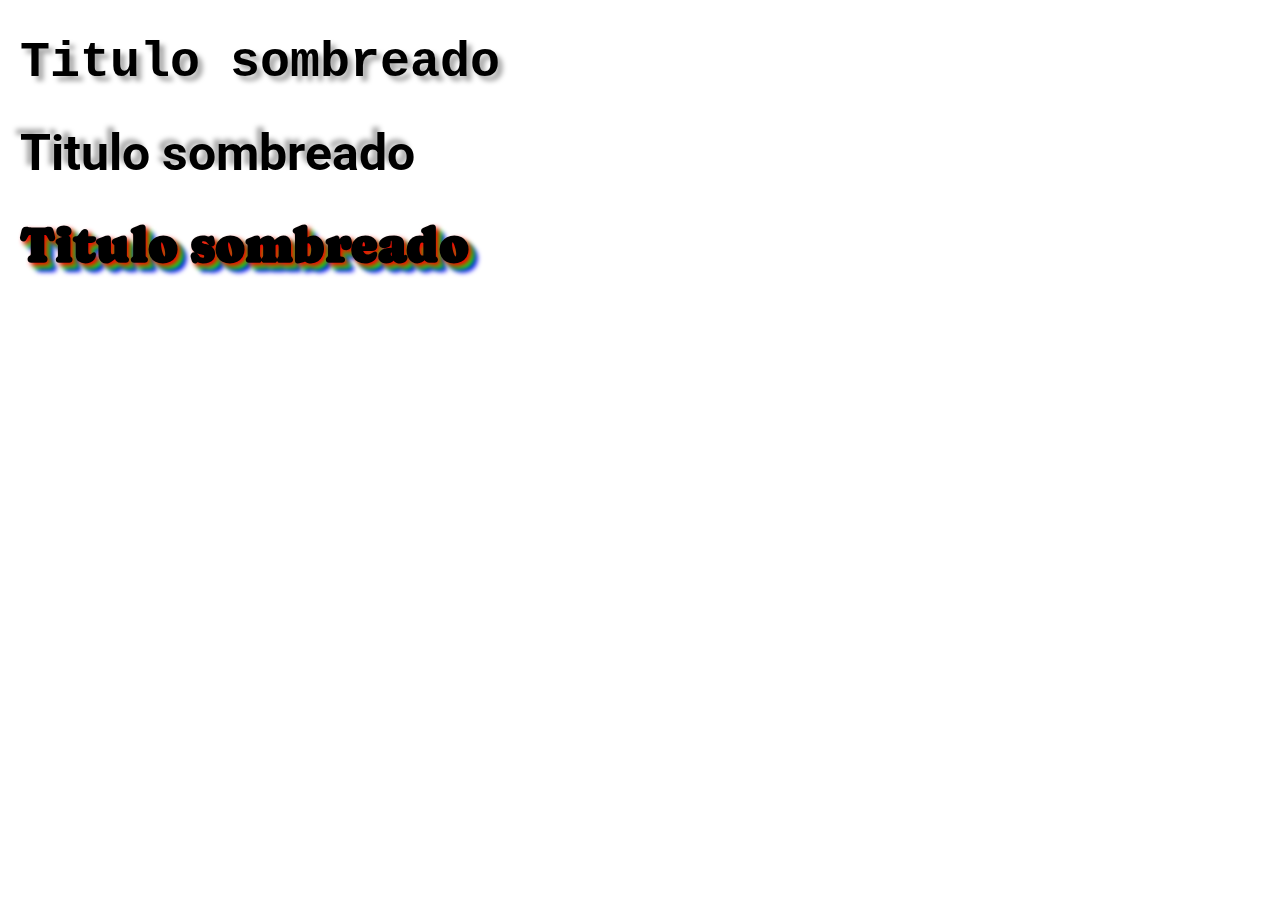
<file: semana13/pagina01.html>
<!DOCTYPE html>
<html lang="es">
<head>
    <meta charset="UTF-8">
    <meta http-equiv="X-UA-Compatible" content="IE=edge">
    <meta name="viewport" content="width=device-width, initial-scale=1.0">
    <title>Uso de propiedad text-shadow</title>
    <link rel="stylesheet" href="pagina01_style.css">
    <style>
    </style>
</head>
<body>
    <link rel="preconnect" href="https://fonts.googleapis.com">
    <link rel="preconnect" href="https://fonts.gstatic.com" crossorigin>
    <link href="https://fonts.googleapis.com/css2?family=Roboto:wght@100&display=swap" rel="stylesheet">
    <h1 id="titulo1">Titulo sombreado</h1>
    <h1 id="titulo2">Titulo sombreado</h1>
    <h1 id="titulo3">Titulo sombreado</h1>
</body>
</html>
</file>
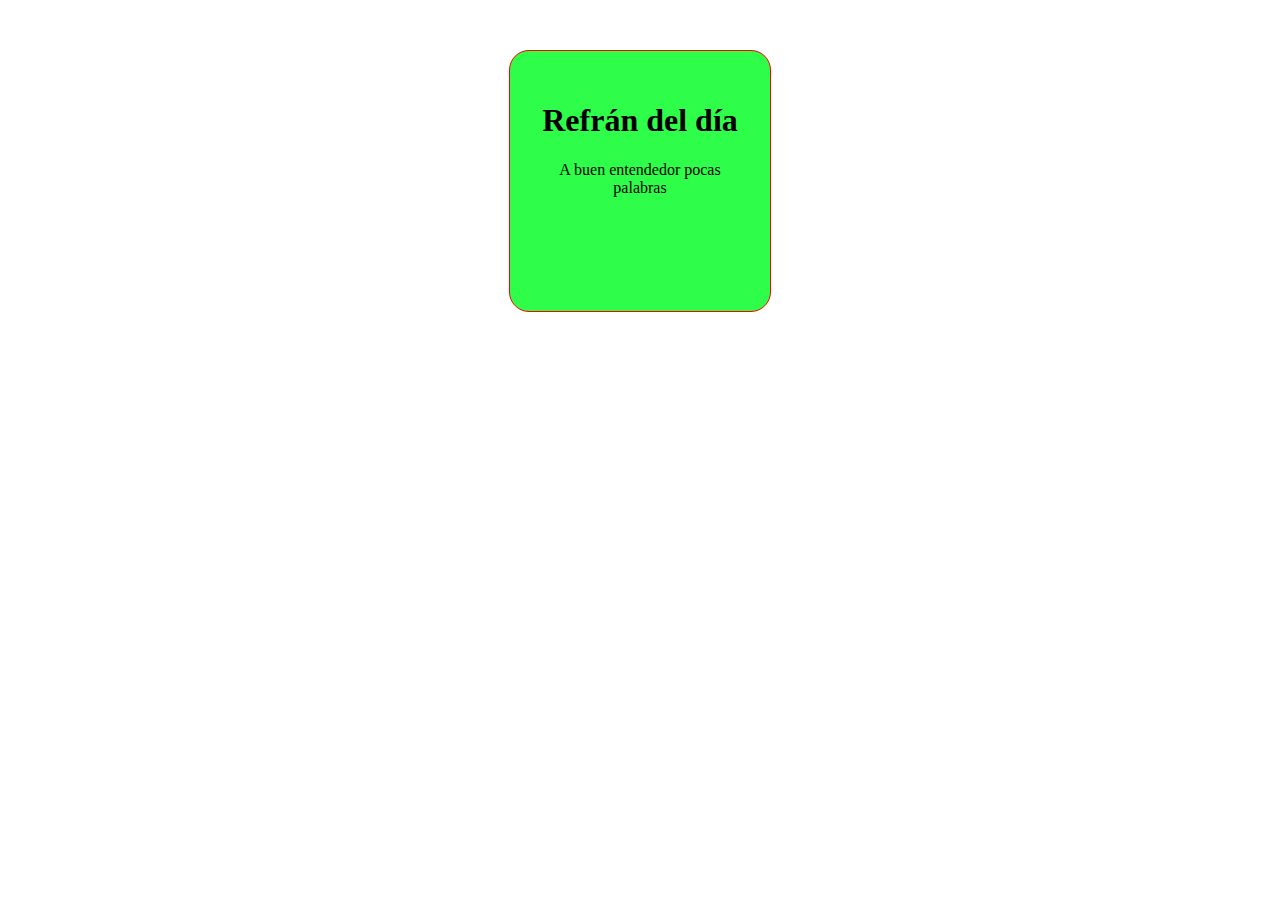
<file: semana13/tarea.html>
<!DOCTYPE html>
<html lang="es">
<head>
    <meta charset="UTF-8">
    <meta name="viewport" content="width=device-width, initial-scale=1.0">
    <title>Tarea</title>
    <link rel="stylesheet" href="tarea_style.css">
</head>
<body>
    <div class="caja">
<h1>Refrán del día</h1>
<p>A buen entendedor pocas palabras</p>
    </div>
</body>
</html>
</file>
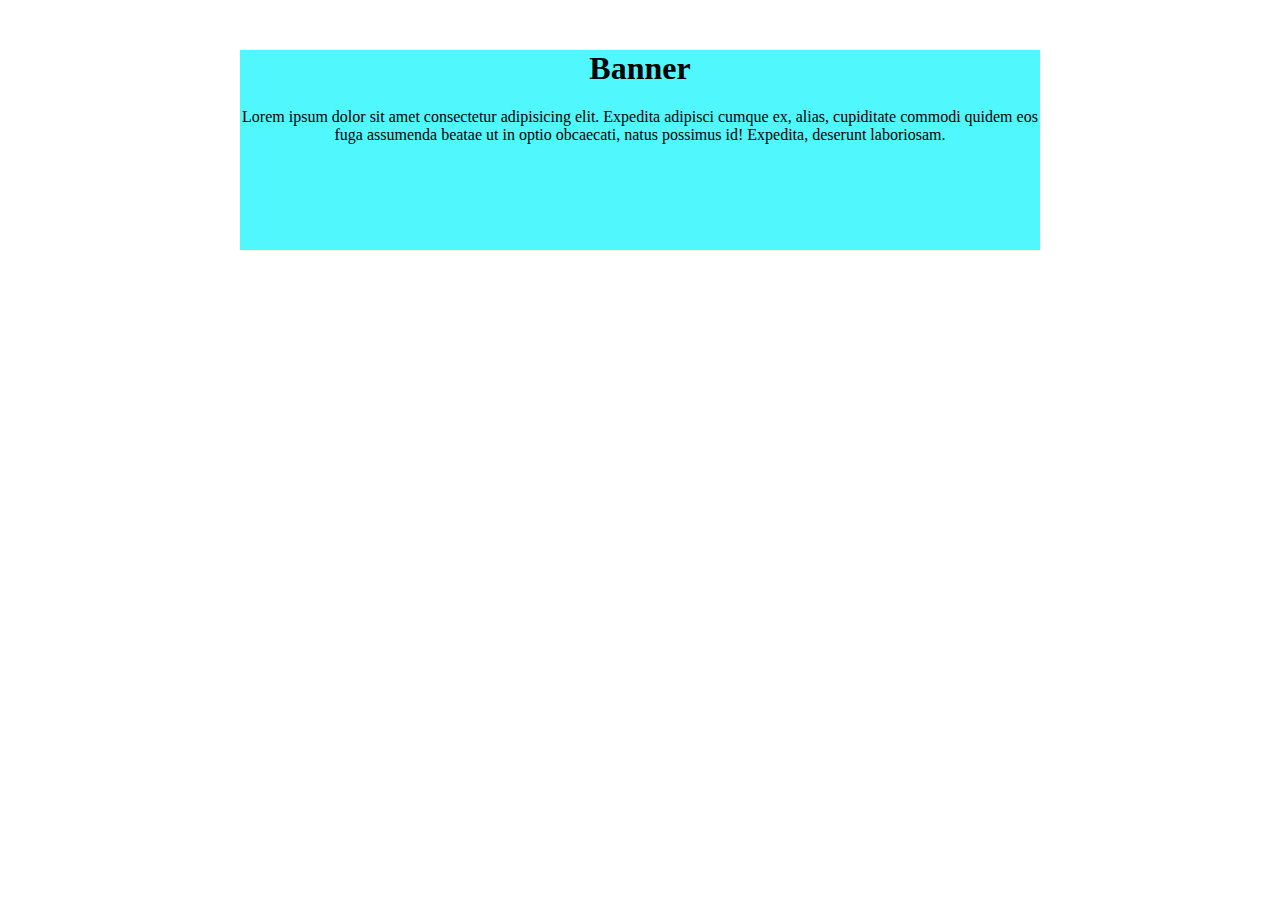
<file: semana13/tarea2.html>
<!DOCTYPE html>
<html lang="es">
<head>
    <meta charset="UTF-8">
    <meta name="viewport" content="width=device-width, initial-scale=1.0">
    <title>Banner</title>
    <link rel="stylesheet" href="tarea2_style.css">
</head>
<body>
    <div class="caja">
<h1>Banner</h1>
<p id="titulo">Lorem ipsum dolor sit amet consectetur adipisicing elit. Expedita adipisci cumque ex, alias, 
    cupiditate commodi quidem eos fuga assumenda beatae ut in optio obcaecati, natus possimus id! 
    Expedita, deserunt laboriosam.</p>
    </div>
</body>
</html>
</file>
<file: semana13/pagina01_style.css>
@import url('https://fonts.googleapis.com/css2?family=Caprasimo&display=swap');
@font-face {
    font-family: 'DancingScript';
    src :url ('../fuente/Alegreya-Italic-VariableFont_wght.ttf');
}
@font-face{
    font-family: 'Brewery';
    src: url('');
}
    
    
#titulo1 {
    text-shadow: 5px 5px 5px #aaa;
    font-family: 'Courier New', Courier, monospace;
}
#titulo2 {
    text-shadow: -5px -5px 5px #aaa;
    font-family: 'Roboto', sans-serif;
}
#titulo3 {
    text-shadow: 3px 3px 5px #f00,
        6px 6px 5px #0f0,
        9px 9px 5px #00f;
        font-family: 'Caprasimo', cursive;
}
h1 {
    font-size: 50px;
}
body {
    background: white;
    margin: 20px;
}
</file>
<file: semana13/tarea_style.css>
.caja{
    position: top;
    background-color: rgb(46, 253, 74);
    width: 200px;
    height: 200px;
    border: 1px solid red;
    border-radius: 20px;
    padding: 30px;
    margin: 50px auto;
    text-align: center;

}
</file>
<file: semana13/tarea2_style.css>
@font-face{
    font-family: 'Inder';
    src :url ('../fuente/Inder-Regular.ttf');
}
.caja{
    position: top;
    background-color: rgb(80, 247, 253);
    width: 800px;
    height: 200px;
    margin: 50px auto;
    text-align: center;
}
#titulo{
font-family: 'Inder';
text-align: 5px 5px 6px #fefefe;
}
</file>
